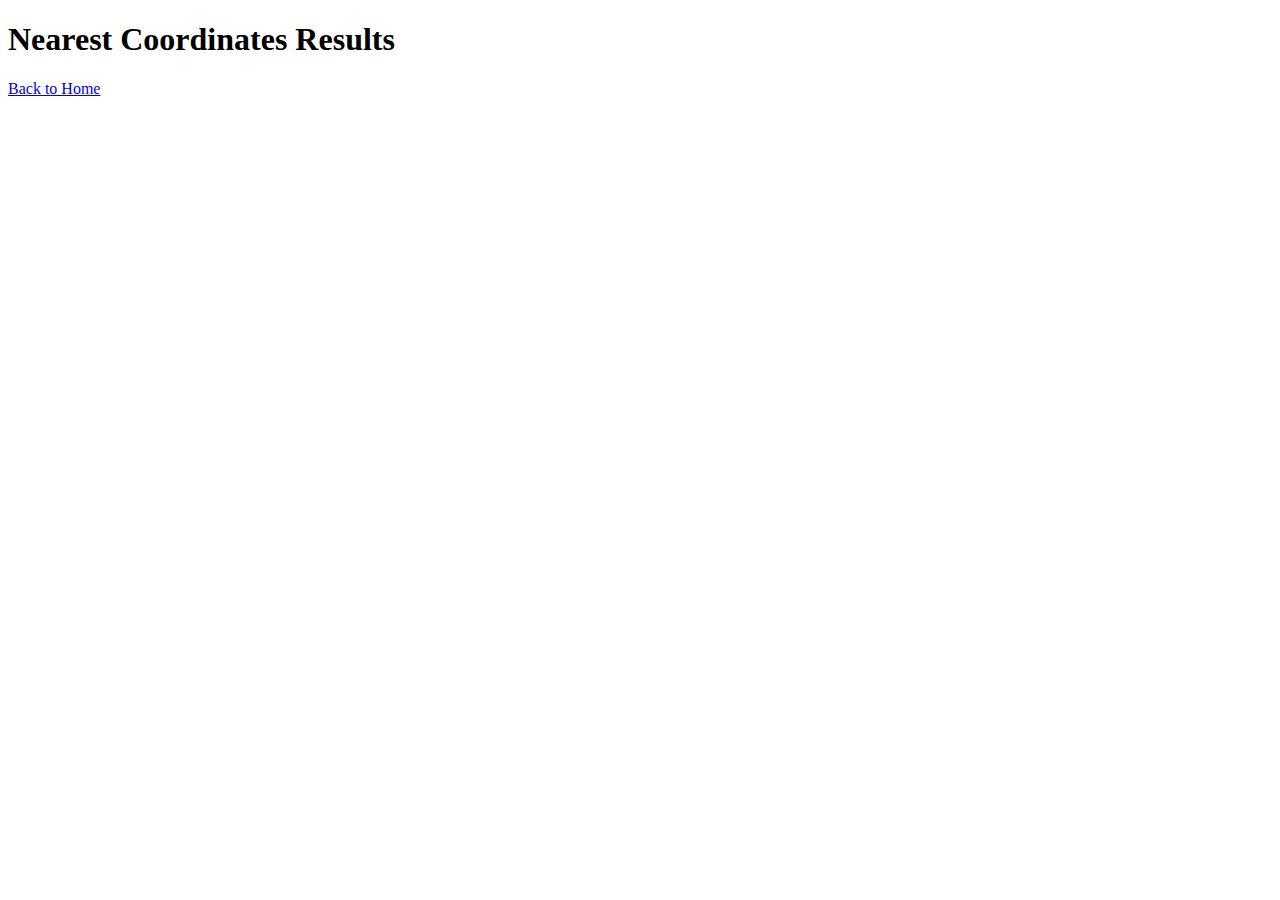
<file: results.html>
<!DOCTYPE html>
<html>
<head>
    <title>Nearest Coordinates Results</title>
</head>
<body>
    <h1>Nearest Coordinates Results</h1>
    <ul>
        <!-- Example of how results will be displayed -->
        <!-- This should be handled by the backend rendering -->
    </ul>
    <a href="/">Back to Home</a>
</body>
</html>
</file>
